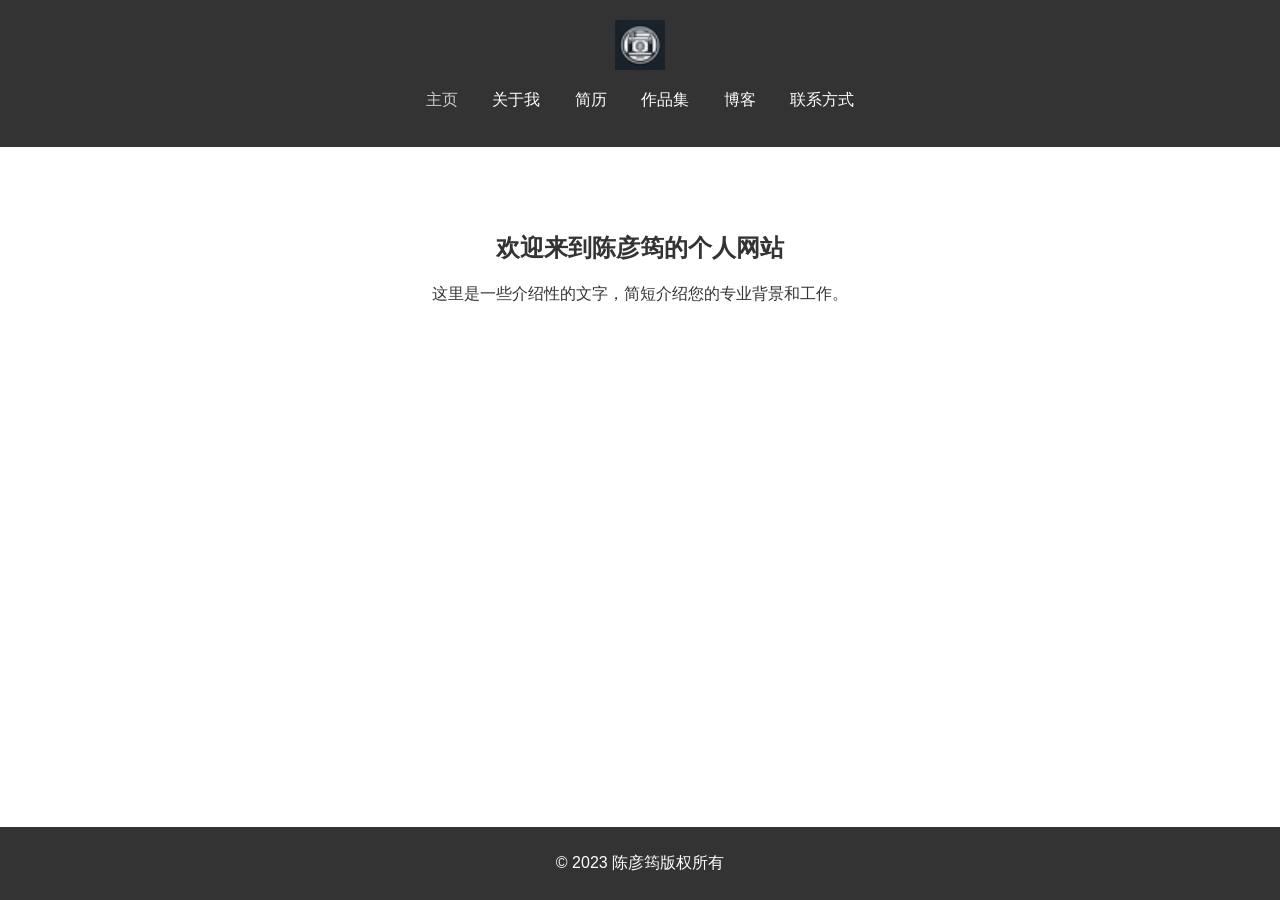
<file: index.html>
<!DOCTYPE html>
<html lang="zh">
<head>
    <meta charset="UTF-8">
    <meta name="viewport" content="width=device-width, initial-scale=1.0">
    <title>陈彦筠的个人网站</title>
    <link rel="stylesheet" href="css/style.css">
    <link rel="stylesheet" href="css/layout.css">
    <link rel="stylesheet" href="css/responsive.css">
    <link rel="icon" type="image/x-icon" href="favicon.ico">
</head>
<body>
    <header>
        <div class="container">
            <img src="favicon.ico" alt="Logo" class="logo">
            <nav>
                <ul>
                    <li><a href="index.html" class="active">主页</a></li>
                    <li><a href="about.html">关于我</a></li>
                    <li><a href="resume.html">简历</a></li>
                    <li><a href="portfolio.html">作品集</a></li>
                    <li><a href="blog.html">博客</a></li>
                    <li><a href="contact.html">联系方式</a></li>
                </ul>
            </nav>
        </div>
    </header>
    <main>
        <section class="welcome">
            <div class="container">
                <h1>欢迎来到陈彦筠的个人网站</h1>
                <p>这里是一些介绍性的文字，简短介绍您的专业背景和工作。</p>
            </div>
        </section>
        <!-- 其他部分如“关于我”、“作品集”等将在相应的页面上创建 -->
    </main>
    <footer>
        <div class="container">
            <p>&copy; 2023 陈彦筠版权所有</p>
        </div>
    </footer>
</body>
</html>
</file>
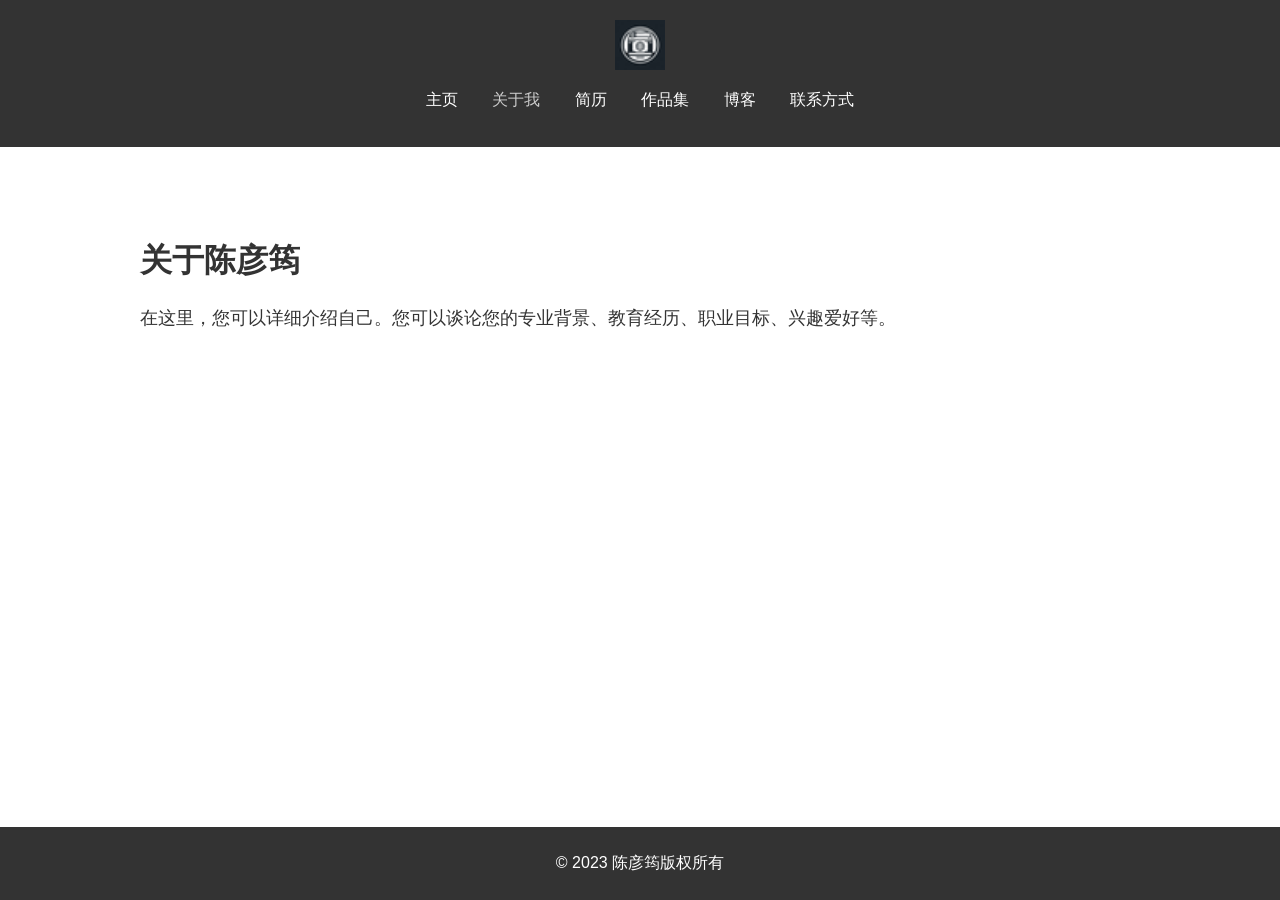
<file: about.html>
<!DOCTYPE html>
<html lang="zh">
<head>
    <meta charset="UTF-8">
    <meta name="viewport" content="width=device-width, initial-scale=1.0">
    <title>关于陈彦筠</title>
    <link rel="stylesheet" href="css/style.css">
    <link rel="stylesheet" href="css/layout.css">
    <link rel="stylesheet" href="css/responsive.css">
    <link rel="icon" type="image/x-icon" href="favicon.ico">
</head>
<body>
    <header>
        <div class="container">
            <img src="favicon.ico" alt="Logo" class="logo">
            <nav>
                <ul>
                    <li><a href="index.html">主页</a></li>
                    <li><a href="about.html" class="active">关于我</a></li>
                    <li><a href="resume.html">简历</a></li>
                    <li><a href="portfolio.html">作品集</a></li>
                    <li><a href="blog.html">博客</a></li>
                    <li><a href="contact.html">联系方式</a></li>
                </ul>
            </nav>
        </div>
    </header>
    <main>
        <section class="about">
            <div class="container">
                <h1>关于陈彦筠</h1>
                <p>在这里，您可以详细介绍自己。您可以谈论您的专业背景、教育经历、职业目标、兴趣爱好等。</p>
                <!-- 个人照片或其他相关图像可以放在这里 -->
            </div>
        </section>
    </main>
    <footer>
        <div class="container">
            <p>&copy; 2023 陈彦筠版权所有</p>
        </div>
    </footer>
</body>
</html>
</file>
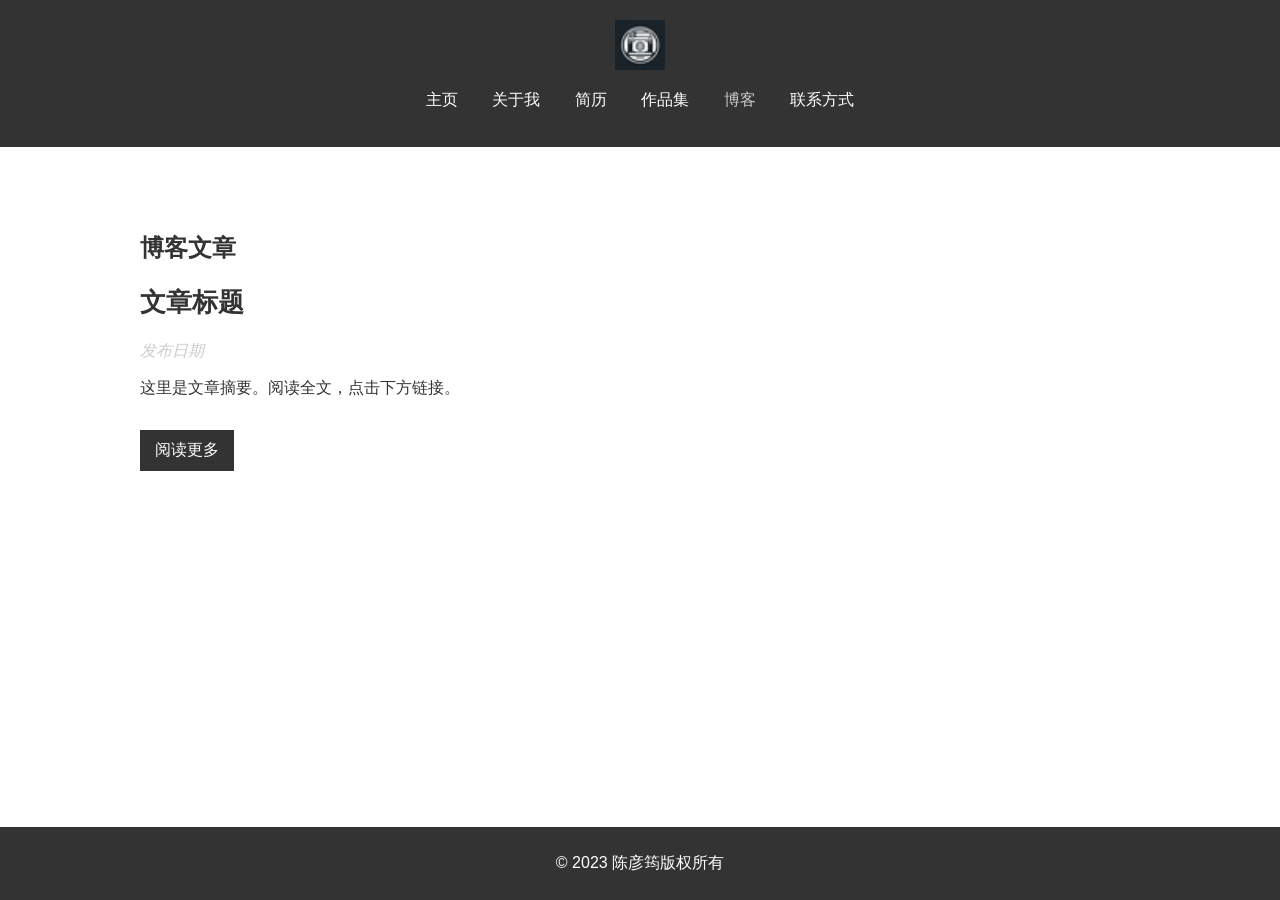
<file: blog.html>
<!DOCTYPE html>
<html lang="zh">
<head>
    <meta charset="UTF-8">
    <meta name="viewport" content="width=device-width, initial-scale=1.0">
    <title>陈彦筠的博客</title>
    <link rel="stylesheet" href="css/style.css">
    <link rel="stylesheet" href="css/layout.css">
    <link rel="stylesheet" href="css/responsive.css">
    <link rel="icon" type="image/x-icon" href="favicon.ico">
</head>
<body>
    <header>
        <div class="container">
            <img src="favicon.ico" alt="Logo" class="logo">
            <nav>
                <ul>
                    <li><a href="index.html">主页</a></li>
                    <li><a href="about.html">关于我</a></li>
                    <li><a href="resume.html">简历</a></li>
                    <li><a href="portfolio.html">作品集</a></li>
                    <li><a href="blog.html" class="active">博客</a></li>
                    <li><a href="contact.html">联系方式</a></li>
                </ul>
            </nav>
        </div>
    </header>
    <main>
        <section class="blog">
            <div class="container">
                <h1>博客文章</h1>
                <article class="blog-post">
                    <h2>文章标题</h2>
                    <p class="post-date">发布日期</p>
                    <p>这里是文章摘要。阅读全文，点击下方链接。</p>
                    <a href="path/to/full/article" class="read-more">阅读更多</a>
                </article>
                <!-- 更多博客文章 -->
            </div>
        </section>
    </main>
    <footer>
        <div class="container">
            <p>&copy; 2023 陈彦筠版权所有</p>
        </div>
    </footer>
</body>
</html>
</file>
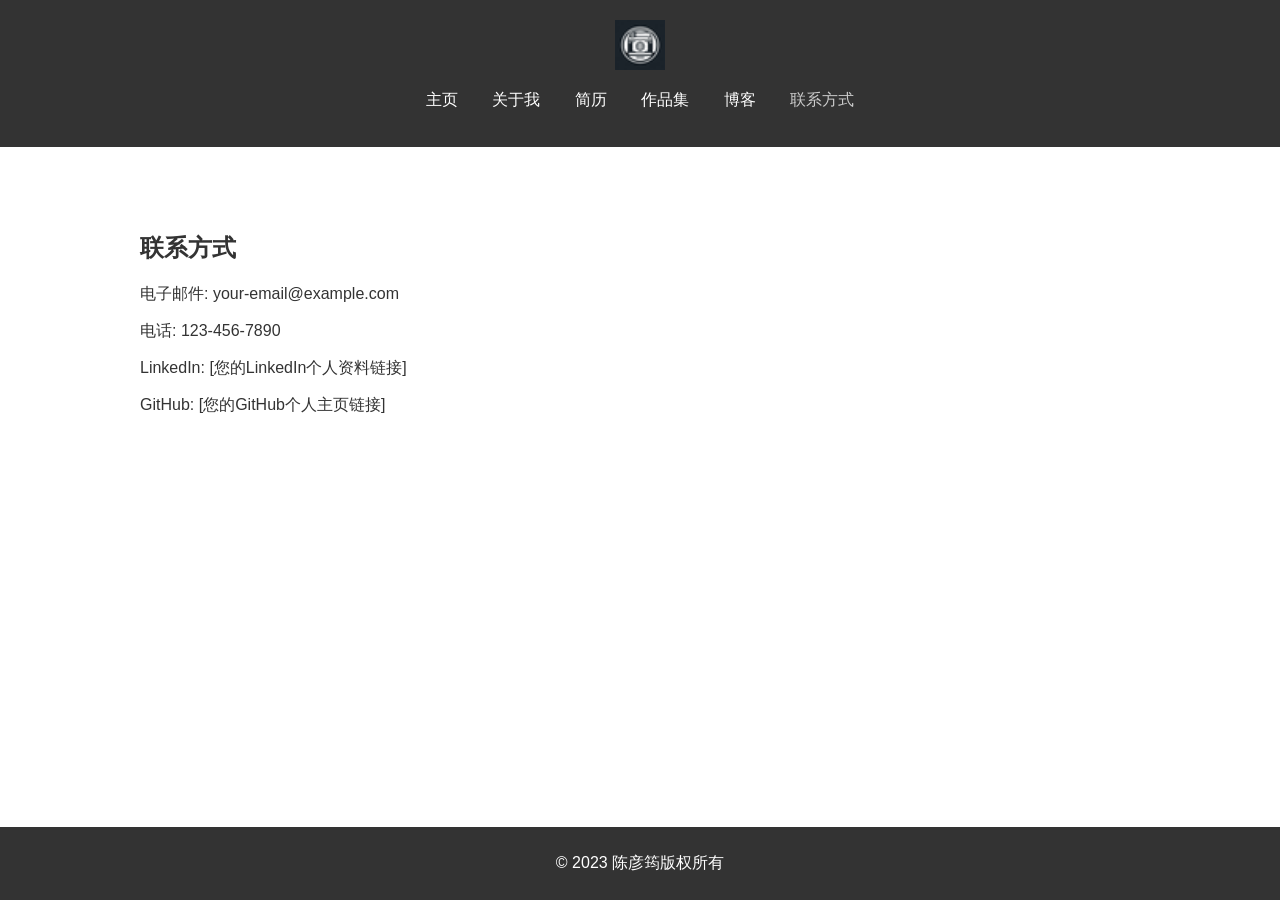
<file: contact.html>
<!DOCTYPE html>
<html lang="zh">
<head>
    <meta charset="UTF-8">
    <meta name="viewport" content="width=device-width, initial-scale=1.0">
    <title>联系陈彦筠</title>
    <link rel="stylesheet" href="css/style.css">
    <link rel="stylesheet" href="css/layout.css">
    <link rel="stylesheet" href="css/responsive.css">
    <link rel="icon" type="image/x-icon" href="favicon.ico">
</head>
<body>
    <header>
        <div class="container">
            <img src="favicon.ico" alt="Logo" class="logo">
            <nav>
                <ul>
                    <li><a href="index.html">主页</a></li>
                    <li><a href="about.html">关于我</a></li>
                    <li><a href="resume.html">简历</a></li>
                    <li><a href="portfolio.html">作品集</a></li>
                    <li><a href="blog.html">博客</a></li>
                    <li><a href="contact.html" class="active">联系方式</a></li>
                </ul>
            </nav>
        </div>
    </header>
    <main>
        <section class="contact">
            <div class="container">
                <h1>联系方式</h1>
                <p>电子邮件: your-email@example.com</p>
                <p>电话: 123-456-7890</p>
                <p>LinkedIn: [您的LinkedIn个人资料链接]</p>
                <p>GitHub: [您的GitHub个人主页链接]</p>
            </div>
        </section>        
    </main>
    <footer>
        <div class="container">
            <p>&copy; 2023 陈彦筠版权所有</p>
        </div>
    </footer>
</body>
</html>
</file>
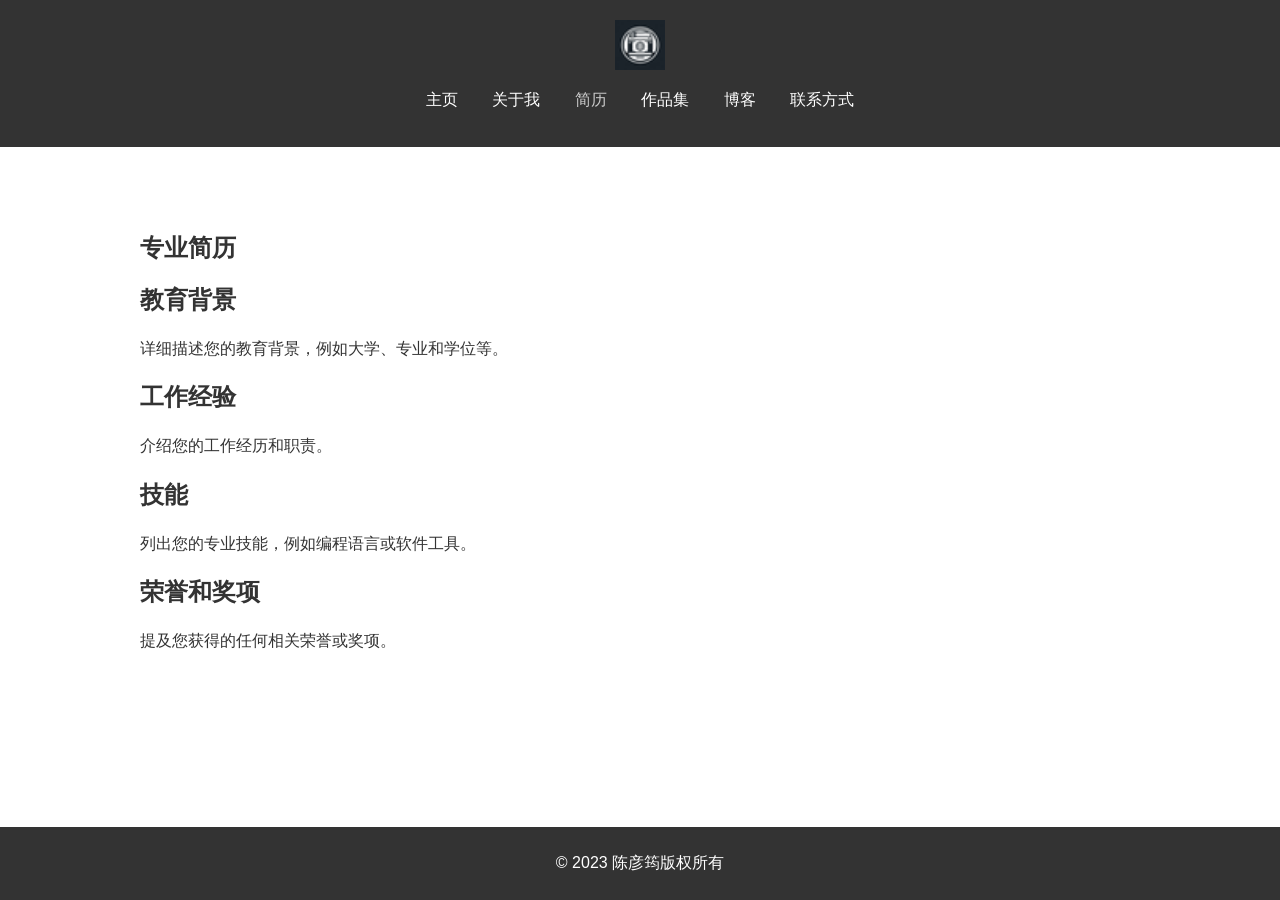
<file: resume.html>
<!DOCTYPE html>
<html lang="zh">
<head>
    <meta charset="UTF-8">
    <meta name="viewport" content="width=device-width, initial-scale=1.0">
    <title>陈彦筠的简历</title>
    <link rel="stylesheet" href="css/style.css">
    <link rel="stylesheet" href="css/layout.css">
    <link rel="stylesheet" href="css/responsive.css">
    <link rel="icon" type="image/x-icon" href="favicon.ico">
</head>
<body>
    <header>
        <div class="container">
            <img src="favicon.ico" alt="Logo" class="logo">
            <nav>
                <ul>
                    <li><a href="index.html">主页</a></li>
                    <li><a href="about.html">关于我</a></li>
                    <li><a href="resume.html" class="active">简历</a></li>
                    <li><a href="portfolio.html">作品集</a></li>
                    <li><a href="blog.html">博客</a></li>
                    <li><a href="contact.html">联系方式</a></li>
                </ul>
            </nav>
        </div>
    </header>
    <main>
        <section class="resume">
            <div class="container">
                <h1>专业简历</h1>
                <h2>教育背景</h2>
                <p>详细描述您的教育背景，例如大学、专业和学位等。</p>
                <h2>工作经验</h2>
                <p>介绍您的工作经历和职责。</p>
                <h2>技能</h2>
                <p>列出您的专业技能，例如编程语言或软件工具。</p>
                <h2>荣誉和奖项</h2>
                <p>提及您获得的任何相关荣誉或奖项。</p>
            </div>
        </section>
    </main>
    <footer>
        <div class="container">
            <p>&copy; 2023 陈彦筠版权所有</p>
        </div>
    </footer>
</body>
</html>
</file>
<file: css/style.css>
:root {
    --main-color: #333;
    --secondary-color: #fff;
    --accent-color: #ccc;
    --font-primary: 'Open Sans', Arial, sans-serif;
}

body {
    margin: 0;
    padding: 0;
    font-family: var(--font-primary);
    background-color: var(--secondary-color);
    color: var(--main-color);
}

.container {
    width: 80%;
    margin: auto;
    max-width: 1200px;
}

header .logo {
    width: 50px;
    height: auto;
}

nav ul {
    list-style: none;
    padding: 0;
}

nav ul li {
    display: inline;
    margin: 0 10px;
}

nav a {
    text-decoration: none;
    color: var(--main-color);
}

nav a.active,
nav a:hover {
    color: var(--accent-color);
}

.welcome {
    padding: 50px 0;
    text-align: center;
}

footer {
    background-color: var(--main-color);
    color: var(--secondary-color);
    text-align: center;
    padding: 10px 0;
    position: fixed;
    bottom: 0;
    width: 100%;
}
.about {
    padding: 50px 0;
}

.about h1 {
    font-size: 2em;
    margin-bottom: 20px;
}

.about p {
    font-size: 1.1em;
    line-height: 1.8;
}
.resume {
    padding: 50px 0;
}

.resume h1,
.resume h2 {
    font-size: 1.5em;
    color: var(--main-color);
}

.resume p {
    font-size: 1em;
    margin-bottom: 15px;
    line-height: 1.6;
}
.portfolio {
    padding: 50px 0;
    text-align: center;
}

.portfolio-item {
    margin-bottom: 30px;
}

.portfolio-image {
    width: 100%;
    height: auto;
    margin-bottom: 10px;
}

.portfolio h1 {
    margin-bottom: 30px;
}

.portfolio h2 {
    font-size: 1.4em;
    color: var(--main-color);
}

.portfolio p {
    font-size: 1em;
    margin-bottom: 15px;
    line-height: 1.6;
}
.blog {
    padding: 50px 0;
}

.blog-post {
    margin-bottom: 40px;
}

.blog-post h2 {
    font-size: 1.6em;
    color: var(--main-color);
}

.post-date {
    font-style: italic;
    color: var(--accent-color);
}

.read-more {
    background-color: var(--main-color);
    color: var(--secondary-color);
    padding: 10px 15px;
    text-decoration: none;
    display: inline-block;
    margin-top: 15px;
}

.read-more:hover {
    background-color: var(--accent-color);
}
.contact {
    padding: 50px 0;
}
</file>
<file: css/layout.css>
/* 页面基本布局 */
.container {
    width: 80%;
    margin: auto;
    max-width: 1200px;
}

header {
    background: var(--main-color);
    color: white;
    padding: 20px 0;
    text-align: center;
}

nav ul {
    list-style: none;
    padding: 0;
    text-align: center;
}

nav ul li {
    display: inline;
    margin: 0 15px;
}

nav a {
    color: white;
    text-decoration: none;
    transition: color 0.3s;
}

main {
    padding: 15px;
}

footer {
    background-color: var(--main-color);
    color: white;
    text-align: center;
    padding: 10px 0;
    position: fixed;
    bottom: 0;
    width: 100%;
}
</file>
<file: css/responsive.css>
@media screen and (max-width: 768px) {
    .container,
    header nav,
    footer {
        width: 100%;
        padding: 0 20px;
    }

    header,
    nav ul,
    footer {
        text-align: center;
    }

    nav ul {
        padding: 0;
        flex-direction: column;
    }

    nav ul li {
        display: block;
        margin: 10px 0;
    }

    .welcome,
    .about,
    .resume,
    .portfolio,
    .blog,
    .contact {
        padding: 20px;
    }
}

@media screen and (max-width: 480px) {
    header .logo {
        width: 40px; /* Slightly smaller logo for mobile */
    }

    header nav ul li a {
        font-size: 1em; /* Smaller font size for nav links */
    }

    .welcome h1,
    .about h1,
    .resume h1,
    .portfolio h1,
    .blog h1 {
        font-size: 1.5em; /* Larger font size for headings */
    }

    .contact,
    .contact p {
        font-size: 0.9em; /* Adjust font size for contact information */
    }
}
</file>
